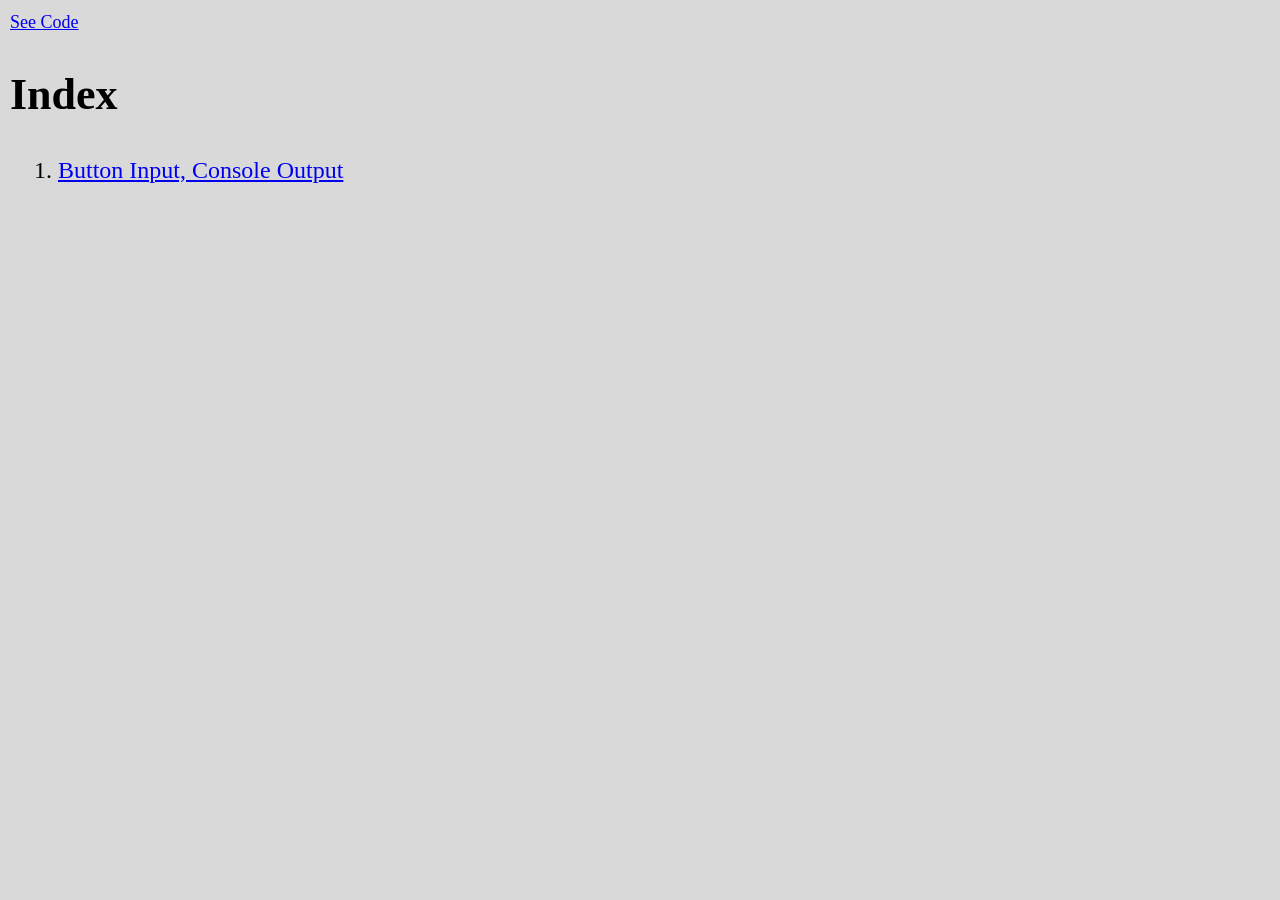
<file: index.html>
<!DOCTYPE html>
<html lang="en">
<head>
  <meta charset="utf-8">
  <meta name="viewport" content="width=device-width, initial-scale=1">
  <title>Mini Projects Index</title>
  <link rel="stylesheet" href="style.css">
</head>
<body>
  <main class="page">
    <p class="top-link">
      <a href="https://github.com/Arsidee/Project-Repository" target="_blank" rel="noopener noreferrer">See Code</a>
    </p>

    <h1>Index</h1>

    <ol class="project-list">
      <li><a href="./button-console/">Button Input, Console Output</a></li>
    </ol>
  </main>
</body>
</html>
</file>
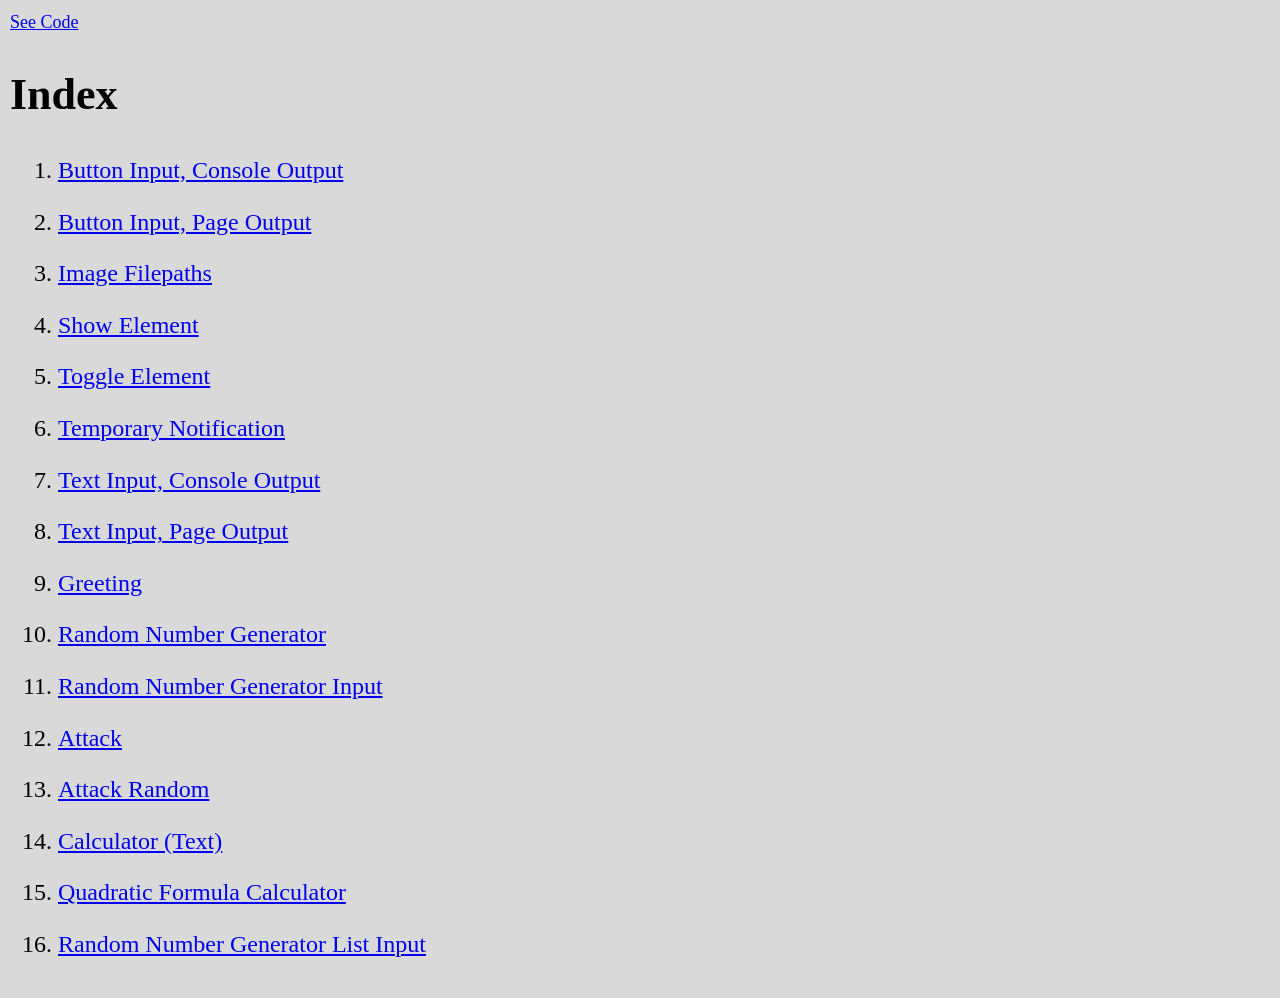
<file: .github/index.html>
<!DOCTYPE html>
<html lang="en">
<head>
  <meta charset="utf-8">
  <meta name="viewport" content="width=device-width, initial-scale=1">
  <title>Mini Projects Index</title>
  <link rel="stylesheet" href="style.css">
</head>
<body>
  <main class="page">
    <p class="top-link">
      <a href="https://github.com/Arsidee/Just-a-name" target="_blank">See Code</a>
    </p>

    <h1>Index</h1>

    <ol class="project-list">
      <li><a href="./button-console/">Button Input, Console Output</a></li>
      <li><a href="./projects/button-page/index.html">Button Input, Page Output</a></li>
      <li><a href="./projects/image-filepaths/index.html">Image Filepaths</a></li>
      <li><a href="./projects/show-element/index.html">Show Element</a></li>
      <li><a href="./projects/toggle-element/index.html">Toggle Element</a></li>
      <li><a href="./projects/temporary-notification/index.html">Temporary Notification</a></li>
      <li><a href="./projects/text-console/index.html">Text Input, Console Output</a></li>
      <li><a href="./projects/text-page/index.html">Text Input, Page Output</a></li>
      <li><a href="./projects/greeting/index.html">Greeting</a></li>
      <li><a href="./projects/random-number/index.html">Random Number Generator</a></li>
      <li><a href="./projects/random-number-input/index.html">Random Number Generator Input</a></li>
      <li><a href="./projects/attack/index.html">Attack</a></li>
      <li><a href="./projects/attack-random/index.html">Attack Random</a></li>
      <li><a href="./projects/calculator-text/index.html">Calculator (Text)</a></li>
      <li><a href="./projects/quadratic-formula/index.html">Quadratic Formula Calculator</a></li>
      <li><a href="./projects/random-number-list/index.html">Random Number Generator List Input</a></li>
    </ol>
  </main>
</body>
</html>
</file>
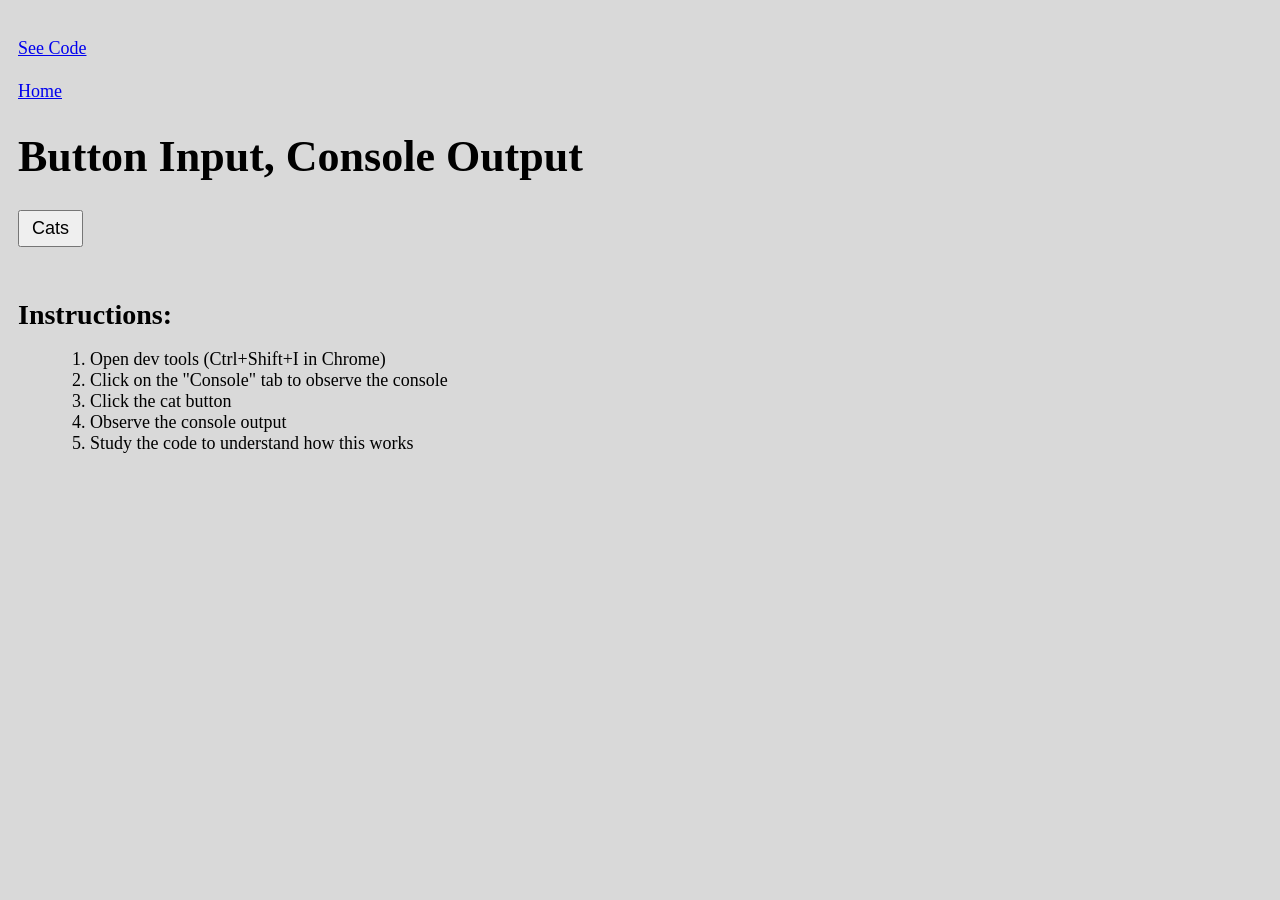
<file: button-console/index.html>
<!DOCTYPE html>
<html lang="en">
<head>
  <meta charset="utf-8">
  <meta name="viewport" content="width=device-width, initial-scale=1">
  <title>Button Input, Console Output</title>
  <link rel="stylesheet" href="style.css">
</head>
<body>
  <main class="page">
    <p class="top-link">
      <a href="https://github.com/Arsidee/Project-Repository/tree/main/button-console" target="_blank" rel="noopener noreferrer">See Code</a>
    </p>

    <p class="top-link">
      <a href="../index.html">Home</a>
    </p>

    <h1>Button Input, Console Output</h1>

    <button onclick="handleClick()">Cats</button>

    <h2>Instructions:</h2>
    <ol class="instructions">
      <li>Open dev tools (Ctrl+Shift+I in Chrome)</li>
      <li>Click on the "Console" tab to observe the console</li>
      <li>Click the cat button</li>
      <li>Observe the console output</li>
      <li>Study the code to understand how this works</li>
    </ol>
  </main>

  <script src="script.js"></script>
</body>
</html>
</file>
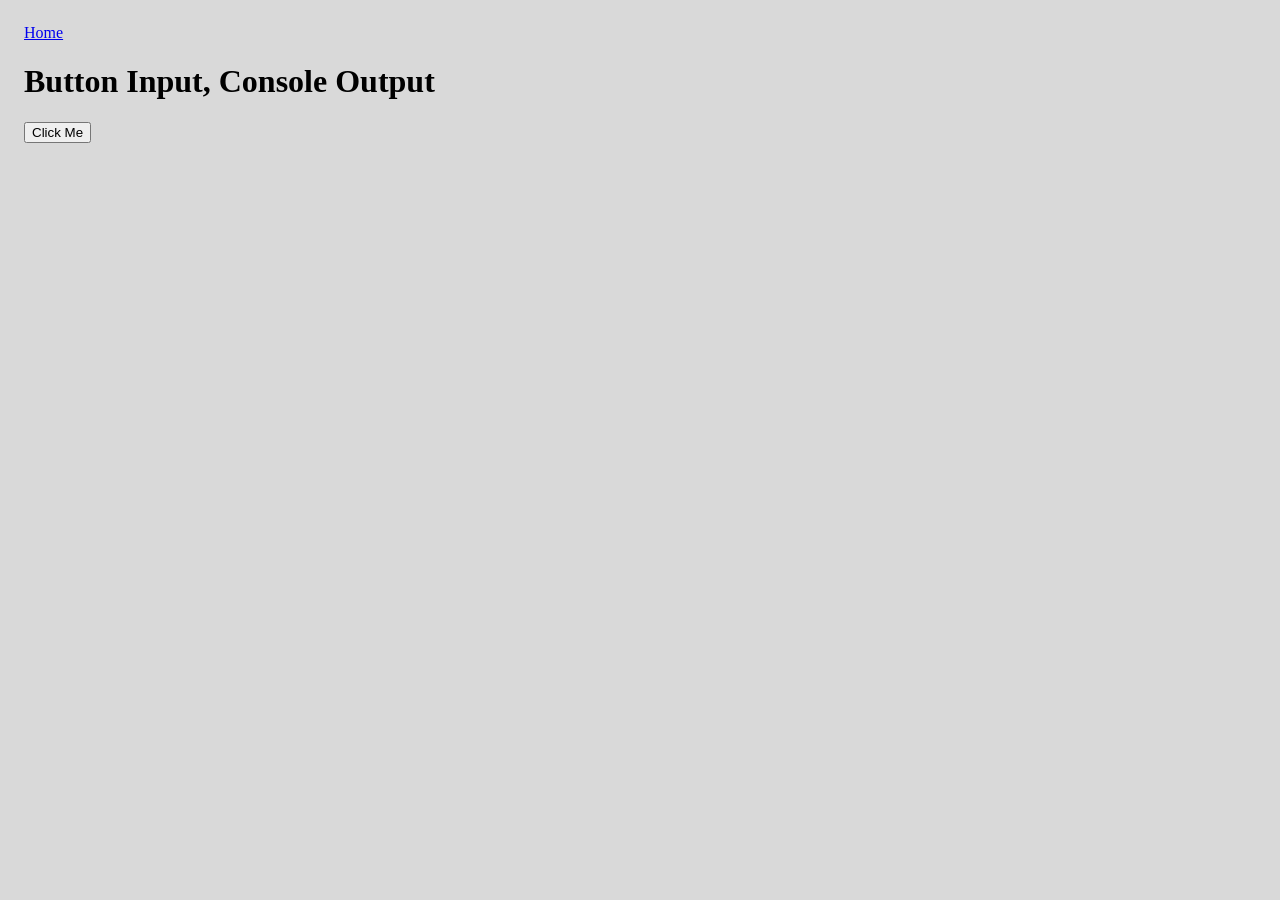
<file: button_repo/index.html>
<!DOCTYPE html>
<html>
<head>
  <title>Button Console</title>
  <link rel="stylesheet" href="style.css">
</head>
<body>
  <a href="../index.html">Home</a>

  <h1>Button Input, Console Output</h1>

  <button onclick="handleClick()">Click Me</button>

  <script src="script.js"></script>
</body>
</html>
</file>
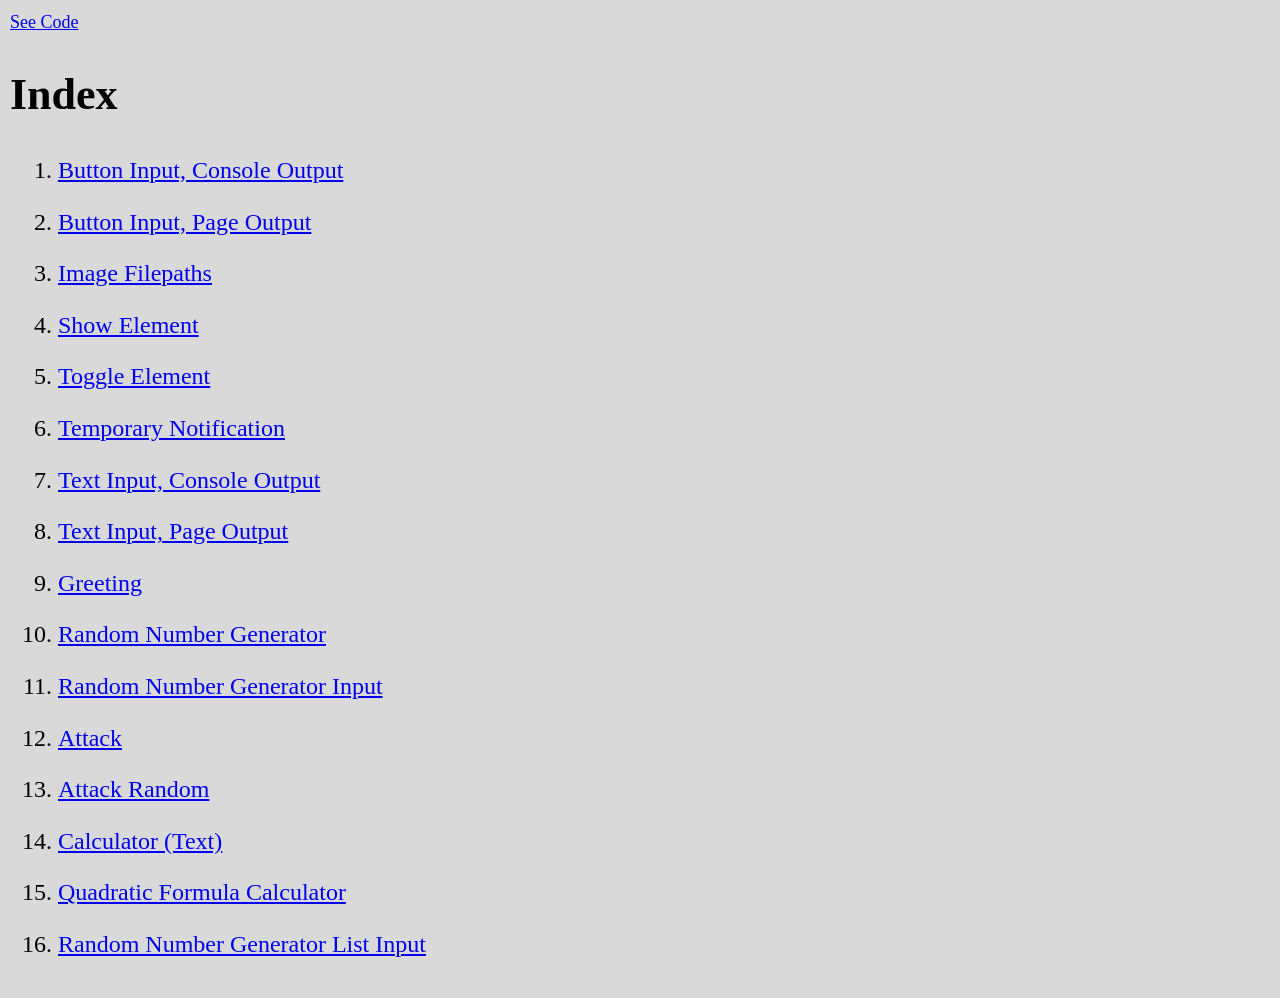
<file: src/index.html>
<!DOCTYPE html>
<html lang="en">
<head>
  <meta charset="utf-8">
  <meta name="viewport" content="width=device-width, initial-scale=1">
  <title>Mini Projects Index</title>
  <link rel="stylesheet" href="style.css">
</head>
<body>
  <main class="page">
    <p class="top-link">
      <a href="https://github.com/Arsidee/Just-a-name" target="_blank">See Code</a>
    </p>

    <h1>Index</h1>

    <ol class="project-list">
      <li><a href="./projects/button-console/index.html">Button Input, Console Output</a></li>
      <li><a href="./projects/button-page/index.html">Button Input, Page Output</a></li>
      <li><a href="./projects/image-filepaths/index.html">Image Filepaths</a></li>
      <li><a href="./projects/show-element/index.html">Show Element</a></li>
      <li><a href="./projects/toggle-element/index.html">Toggle Element</a></li>
      <li><a href="./projects/temporary-notification/index.html">Temporary Notification</a></li>
      <li><a href="./projects/text-console/index.html">Text Input, Console Output</a></li>
      <li><a href="./projects/text-page/index.html">Text Input, Page Output</a></li>
      <li><a href="./projects/greeting/index.html">Greeting</a></li>
      <li><a href="./projects/random-number/index.html">Random Number Generator</a></li>
      <li><a href="./projects/random-number-input/index.html">Random Number Generator Input</a></li>
      <li><a href="./projects/attack/index.html">Attack</a></li>
      <li><a href="./projects/attack-random/index.html">Attack Random</a></li>
      <li><a href="./projects/calculator-text/index.html">Calculator (Text)</a></li>
      <li><a href="./projects/quadratic-formula/index.html">Quadratic Formula Calculator</a></li>
      <li><a href="./projects/random-number-list/index.html">Random Number Generator List Input</a></li>
    </ol>
  </main>
</body>
</html>
</file>
<file: style.css>
* {
  box-sizing: border-box;
  margin: 0;
  padding: 0;
}

body {
  background-color: #d9d9d9;
  font-family: "Times New Roman", Times, serif;
  color: #000;
}

.page {
  max-width: 900px;
  padding: 12px 10px 24px 10px;
}

.top-link {
  margin-bottom: 36px;
  font-size: 18px;
}

h1 {
  font-size: 44px;
  margin-bottom: 28px;
  font-weight: bold;
}

.project-list {
  margin-left: 48px;
  font-size: 24px;
  line-height: 1.9;
}

.project-list li {
  margin-bottom: 6px;
}

a {
  color: #0000ee;
}

a:visited {
  color: #551a8b;
}
</file>
<file: .github/style.css>
* {
  box-sizing: border-box;
  margin: 0;
  padding: 0;
}

body {
  background-color: #d9d9d9;
  font-family: "Times New Roman", Times, serif;
  color: #000;
}

.page {
  max-width: 900px;
  padding: 12px 10px 24px 10px;
}

.top-link {
  margin-bottom: 36px;
  font-size: 18px;
}

h1 {
  font-size: 44px;
  margin-bottom: 28px;
  font-weight: bold;
}

.project-list {
  margin-left: 48px;
  font-size: 24px;
  line-height: 1.9;
}

.project-list li {
  margin-bottom: 6px;
}

a {
  color: #0000ee;
}

a:visited {
  color: #551a8b;
}
</file>
<file: button-console/style.css>
body {
  font-family: "Times New Roman", Times, serif;
  background-color: #d9d9d9;
  color: #000;
  padding: 12px 10px 24px 10px;
}

.page {
  max-width: 1000px;
}

.top-link {
  margin-bottom: 22px;
  font-size: 18px;
}

h1 {
  font-size: 44px;
  margin-bottom: 28px;
  font-weight: bold;
}

button {
  padding: 6px 12px;
  font-size: 18px;
  margin-bottom: 28px;
  cursor: pointer;
}

h2 {
  font-size: 28px;
  margin-bottom: 18px;
}

.instructions {
  margin-left: 32px;
  font-size: 18px;
}

a {
  color: #0000ee;
}

a:visited {
  color: #551a8b;
}
</file>
<file: button_repo/style.css>
body {
  font-family: "Times New Roman", Times, serif;
  background-color: #d9d9d9;
  padding: 16px;
}
</file>
<file: src/style.css>
* {
  box-sizing: border-box;
  margin: 0;
  padding: 0;
}

body {
  background-color: #d9d9d9;
  font-family: "Times New Roman", Times, serif;
  color: #000;
}

.page {
  max-width: 900px;
  padding: 12px 10px 24px 10px;
}

.top-link {
  margin-bottom: 36px;
  font-size: 18px;
}

h1 {
  font-size: 44px;
  margin-bottom: 28px;
  font-weight: bold;
}

.project-list {
  margin-left: 48px;
  font-size: 24px;
  line-height: 1.9;
}

.project-list li {
  margin-bottom: 6px;
}

a {
  color: #0000ee;
}

a:visited {
  color: #551a8b;
}
</file>
